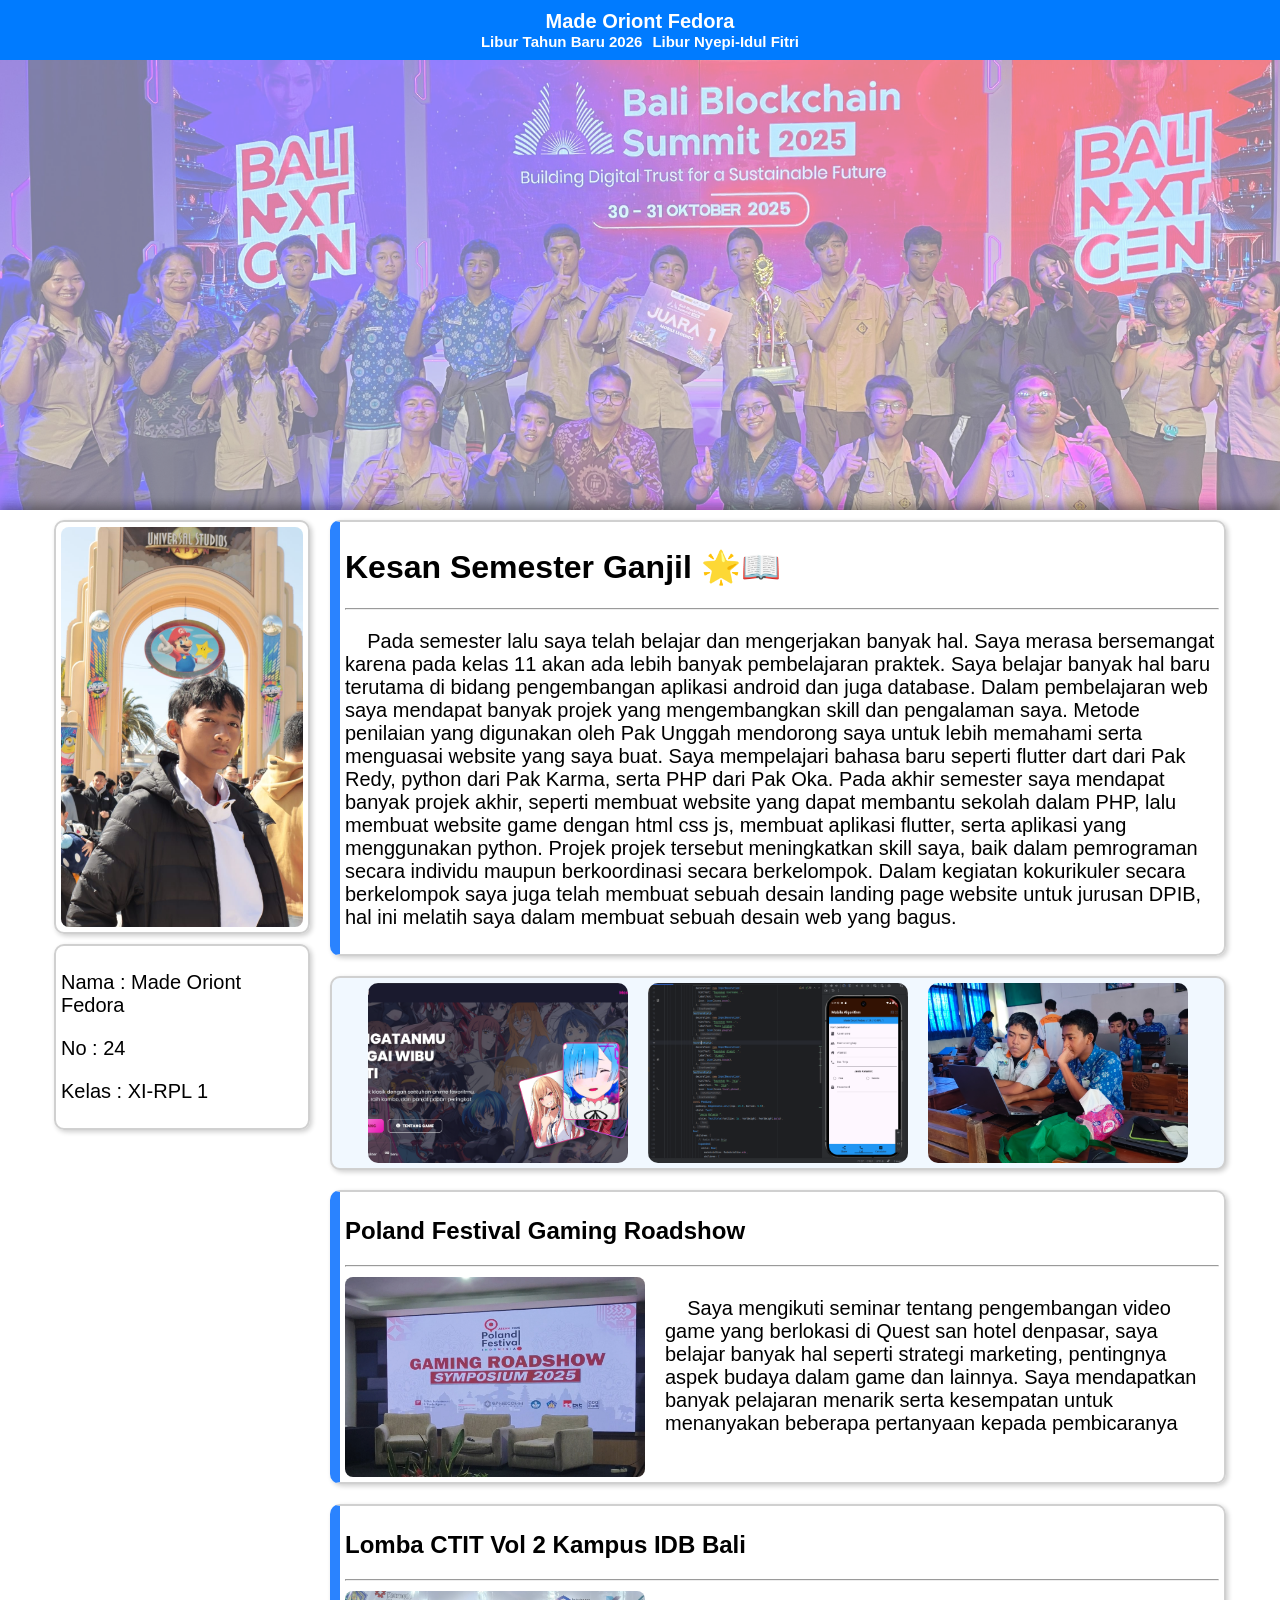
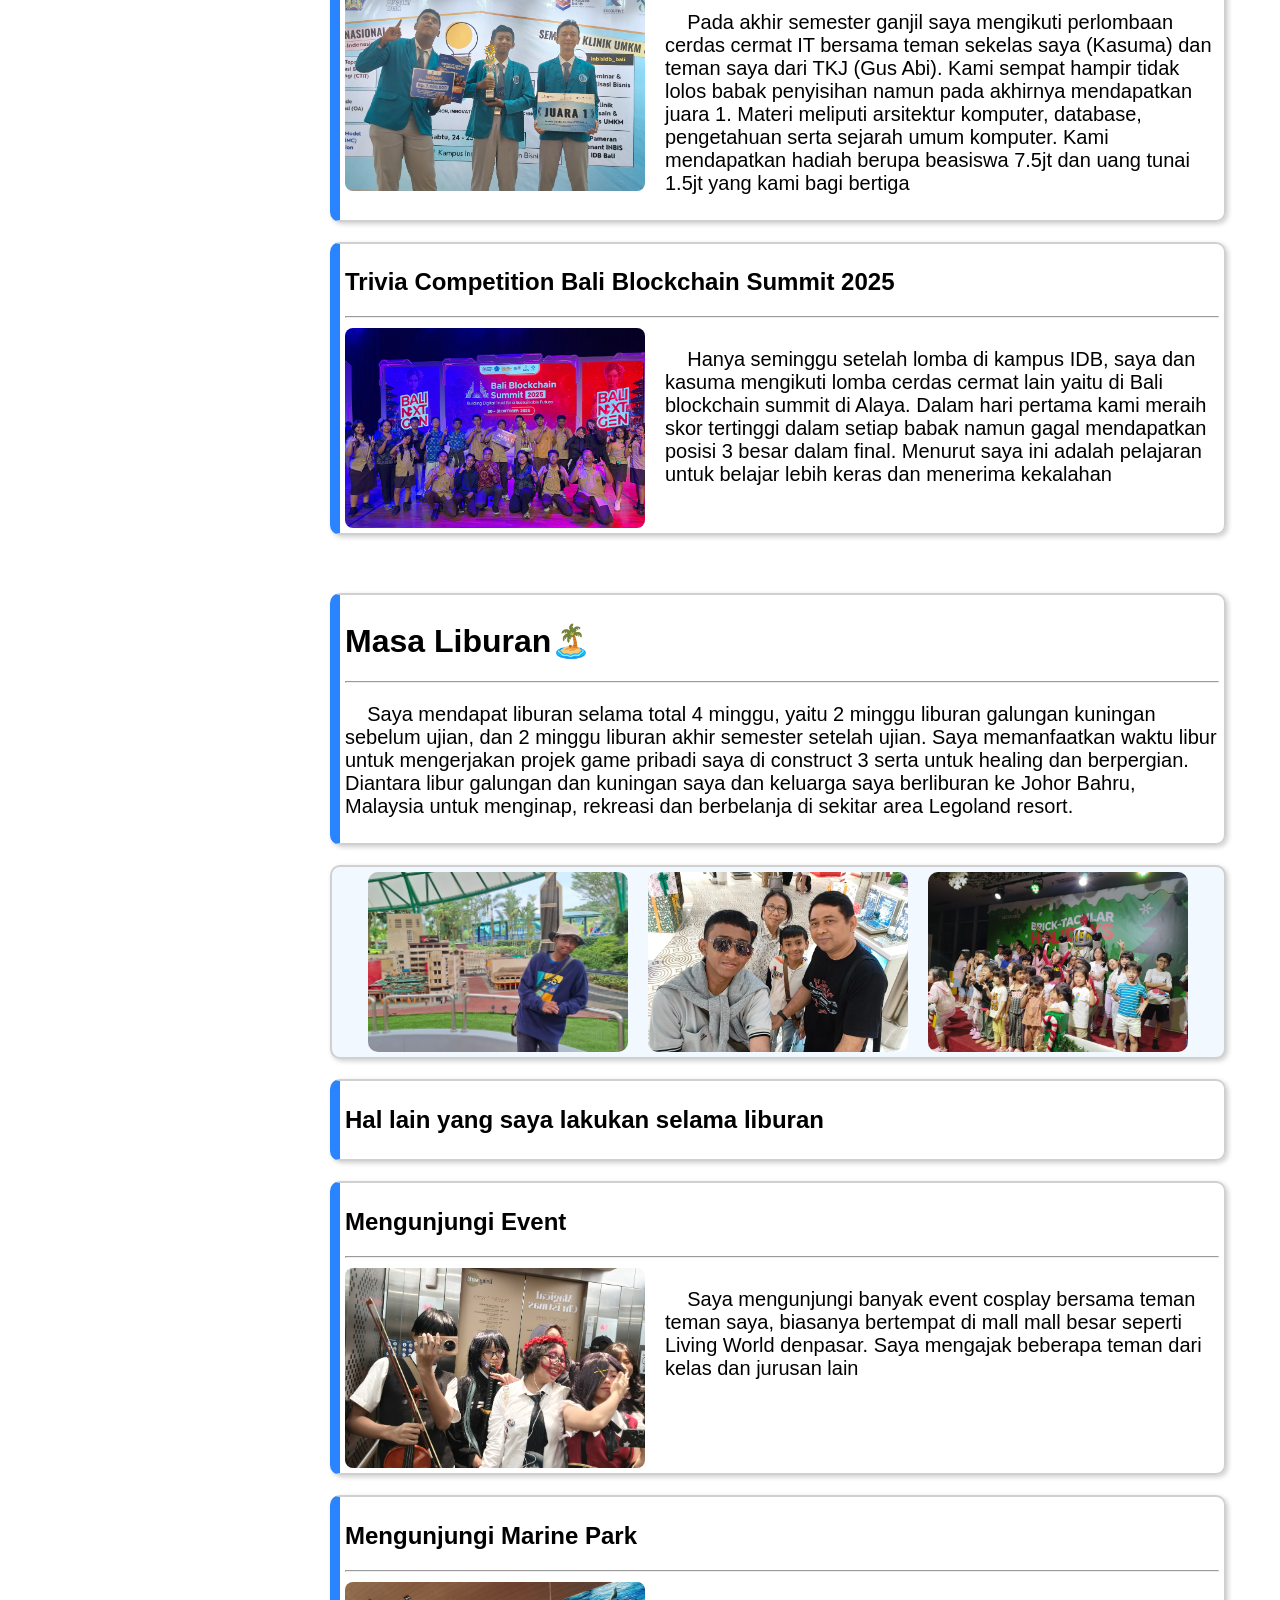
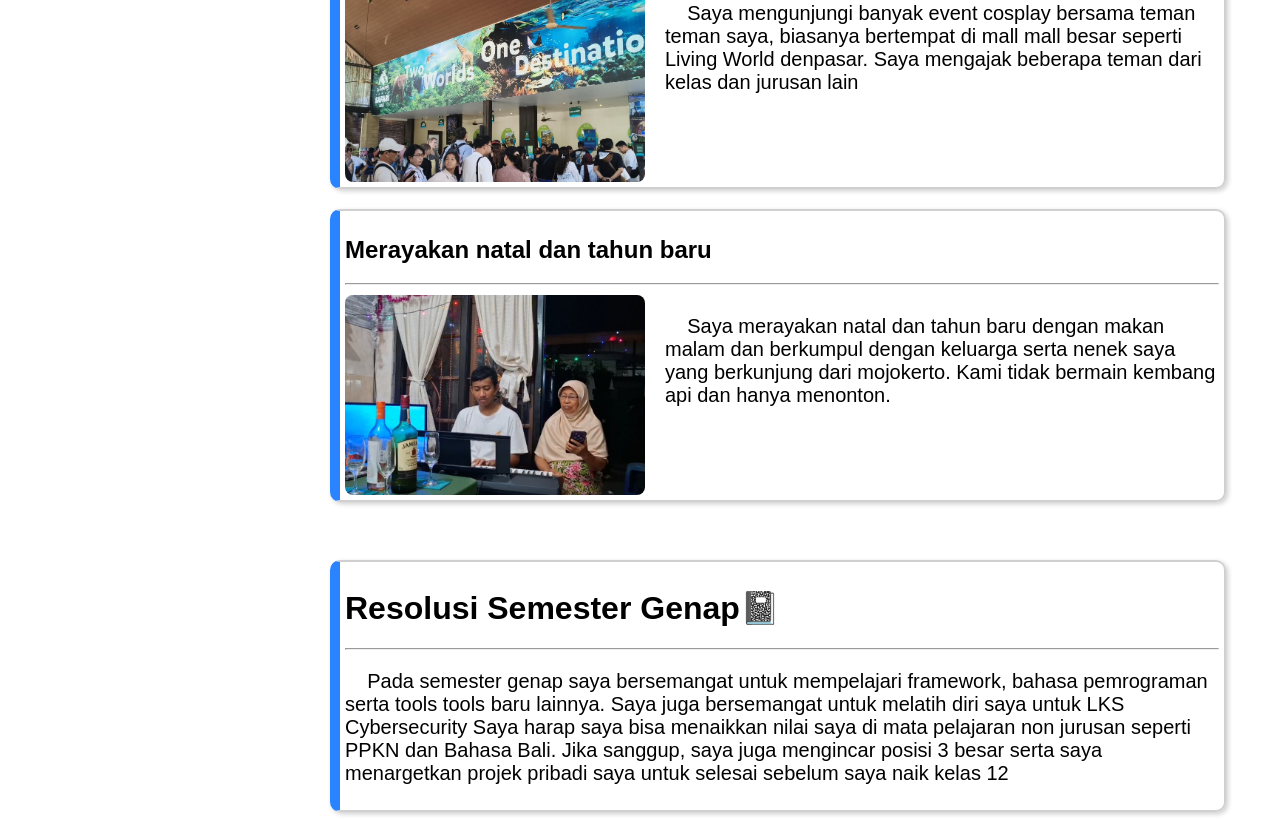
<file: index.html>
<!DOCTYPE html>
<html lang="en">
<head>
    <meta charset="UTF-8">
    <meta name="viewport" content="width=device-width, initial-scale=1.0">
    <title>Liburan</title>
    <link rel="stylesheet" href="style.css">
</head>
    <body>
        <div class="header">
            <p>Made Oriont Fedora</p>
            <div class="header-navbar">
                <a href="index.html"><p>Libur Tahun Baru 2026</p></a>
                <a href="idulfitri.html"><p>Libur Nyepi-Idul Fitri</p></a>
            </div>

        </div>
        <div class="landing-photo-container">
            <img src="LandingPhoto.jpg" class="landing-photo">
        </div>
        <div class="content-container">
            <div class="sidebar-container">
                <div class="sidebar-content">
                    <div class="me-picture-container">
                        <img src="Me.jpeg" class="me-picture">
                    </div>
                </div>
                <div class="sidebar-content">
                    <p>Nama : Made Oriont Fedora</p>
                    <p>No   : 24</p>
                    <p>Kelas   : XI-RPL 1</p>
                </div>
            </div>
            <div class="main-container">
                <div class="main-content">
                    <h1>Kesan Semester Ganjil 🌟📖</h1>
                    <hr>
                    <p>&nbsp;&nbsp;&nbsp;&nbsp;Pada semester lalu saya telah belajar dan mengerjakan banyak hal.
                        Saya merasa bersemangat karena pada kelas 11 akan ada lebih banyak pembelajaran praktek.
                        Saya belajar banyak hal baru terutama di bidang pengembangan aplikasi android dan juga database.
                        Dalam pembelajaran web saya mendapat banyak projek yang mengembangkan skill dan pengalaman saya.
                        Metode penilaian yang digunakan oleh Pak Unggah mendorong saya untuk lebih memahami serta menguasai website yang saya buat.
                        Saya mempelajari bahasa baru seperti flutter dart dari Pak Redy, python dari Pak Karma, serta PHP dari Pak Oka.
                        Pada akhir semester saya mendapat banyak projek akhir, seperti membuat website yang dapat membantu sekolah dalam PHP,
                        lalu membuat website game dengan html css js, membuat aplikasi flutter, serta aplikasi yang menggunakan python.
                        Projek projek tersebut meningkatkan skill saya, baik dalam pemrograman secara individu maupun berkoordinasi secara berkelompok.
                        Dalam kegiatan kokurikuler secara berkelompok saya juga telah membuat sebuah desain landing page website untuk jurusan DPIB, hal ini melatih saya
                        dalam membuat sebuah desain web yang bagus.
                    </p>
                </div>

                <div class="pictures-content">
                    <img src="projek1.png" class="pictures-content-picture">
                    <img src="projek2.png" class="pictures-content-picture">
                    <img src="projek3.jpg" class="pictures-content-picture">
                </div>

                <div class="main-content">
                    <h2>Poland Festival Gaming Roadshow</h2>
                    <hr>
                    <div class="info-wrapper">
                        <img src="PolandFest.jpg" class="wrapper-photo">
                        <p>&nbsp;&nbsp;&nbsp;&nbsp;Saya mengikuti seminar tentang pengembangan video game yang berlokasi di Quest san hotel denpasar, saya belajar banyak hal seperti strategi marketing, pentingnya aspek budaya dalam game
                            dan lainnya. Saya mendapatkan banyak pelajaran menarik serta kesempatan untuk menanyakan beberapa pertanyaan kepada pembicaranya
                        </p>
                    </div>
                </div>

                <div class="main-content">
                    <h2>Lomba CTIT Vol 2 Kampus IDB Bali</h2>
                    <hr>
                    <div class="info-wrapper">
                        <img src="CTIT.jpg" class="wrapper-photo">
                        <p>&nbsp;&nbsp;&nbsp;&nbsp;Pada akhir semester ganjil saya mengikuti perlombaan cerdas cermat IT bersama teman sekelas saya (Kasuma) dan teman saya dari TKJ (Gus Abi).
                            Kami sempat hampir tidak lolos babak penyisihan namun pada akhirnya mendapatkan juara 1. Materi meliputi arsitektur komputer, database, pengetahuan serta sejarah umum komputer.
                            Kami mendapatkan hadiah berupa beasiswa 7.5jt dan uang tunai 1.5jt yang kami bagi bertiga
                        </p>
                    </div>
                </div>

                <div class="main-content">
                    <h2>Trivia Competition Bali Blockchain Summit 2025</h2>
                    <hr>
                    <div class="info-wrapper">
                        <img src="LandingPhoto.jpg" class="wrapper-photo">
                        <p>&nbsp;&nbsp;&nbsp;&nbsp;Hanya seminggu setelah lomba di kampus IDB, saya dan kasuma mengikuti lomba cerdas cermat lain yaitu di Bali blockchain summit di Alaya.
                            Dalam hari pertama kami meraih skor tertinggi dalam setiap babak namun gagal mendapatkan posisi 3 besar dalam final. Menurut saya ini adalah pelajaran untuk belajar lebih keras
                            dan menerima kekalahan
                        </p>
                    </div>
                </div>


                <br>

                <div class="main-content">
                    <h1>Masa Liburan🏝️</h1>
                    <hr>
                    <p>&nbsp;&nbsp;&nbsp;&nbsp;Saya mendapat liburan selama total 4 minggu, yaitu 2 minggu liburan galungan kuningan sebelum ujian, dan 2 minggu liburan akhir semester setelah ujian.
                        Saya memanfaatkan waktu libur untuk mengerjakan projek game pribadi saya di construct 3 serta untuk healing dan berpergian. Diantara libur galungan dan kuningan saya dan keluarga saya berliburan ke Johor Bahru, Malaysia untuk menginap, rekreasi dan berbelanja
                        di sekitar area Legoland resort.
                    </p>
                </div>

                <div class="pictures-content">
                    <img src="Legoland1.jpg" class="pictures-content-picture">
                    <img src="Legoland2.jpg" class="pictures-content-picture">
                    <img src="Legoland3.jpg" class="pictures-content-picture">
                </div>

                <div class="main-content">
                    <h2>Hal lain yang saya lakukan selama liburan</h2>
                </div>

                <div class="main-content">
                    <h2>Mengunjungi Event</h2>
                    <hr>
                    <div class="info-wrapper">
                        <img src="Cosplay.jpg" class="wrapper-photo">
                        <p>&nbsp;&nbsp;&nbsp;&nbsp;Saya mengunjungi banyak event cosplay bersama teman teman saya, biasanya bertempat di mall mall besar seperti Living World denpasar.
                            Saya mengajak beberapa teman dari kelas dan jurusan lain
                        </p>
                    </div>
                </div>

                <div class="main-content">
                    <h2>Mengunjungi Marine Park</h2>
                    <hr>
                    <div class="info-wrapper">
                        <img src="MarinePark.jpg" class="wrapper-photo">
                        <p>&nbsp;&nbsp;&nbsp;&nbsp;Saya mengunjungi banyak event cosplay bersama teman teman saya, biasanya bertempat di mall mall besar seperti Living World denpasar.
                            Saya mengajak beberapa teman dari kelas dan jurusan lain
                        </p>
                    </div>
                </div>

                <div class="main-content">
                    <h2>Merayakan natal dan tahun baru</h2>
                    <hr>
                    <div class="info-wrapper">
                        <img src="Nataru.jpg" class="wrapper-photo">
                        <p>&nbsp;&nbsp;&nbsp;&nbsp;Saya merayakan natal dan tahun baru dengan makan malam dan berkumpul dengan keluarga serta nenek saya yang berkunjung dari mojokerto. Kami tidak bermain kembang api dan hanya menonton. 
                        </p>
                    </div>
                </div>

                <br>

                <div class="main-content">
                    <h1>Resolusi Semester Genap📓</h1>
                    <hr>
                    <p>&nbsp;&nbsp;&nbsp;&nbsp;Pada semester genap saya bersemangat untuk mempelajari framework, bahasa pemrograman serta tools tools baru lainnya. Saya juga bersemangat untuk melatih diri saya untuk LKS Cybersecurity
                        Saya harap saya bisa menaikkan nilai saya di mata pelajaran non jurusan seperti PPKN dan Bahasa Bali. Jika sanggup, saya juga mengincar posisi 3 besar serta saya menargetkan projek pribadi saya untuk selesai sebelum saya naik kelas 12
                    </p>
                </div>
            </div>
        </div>

    </body>
</html>
</file>
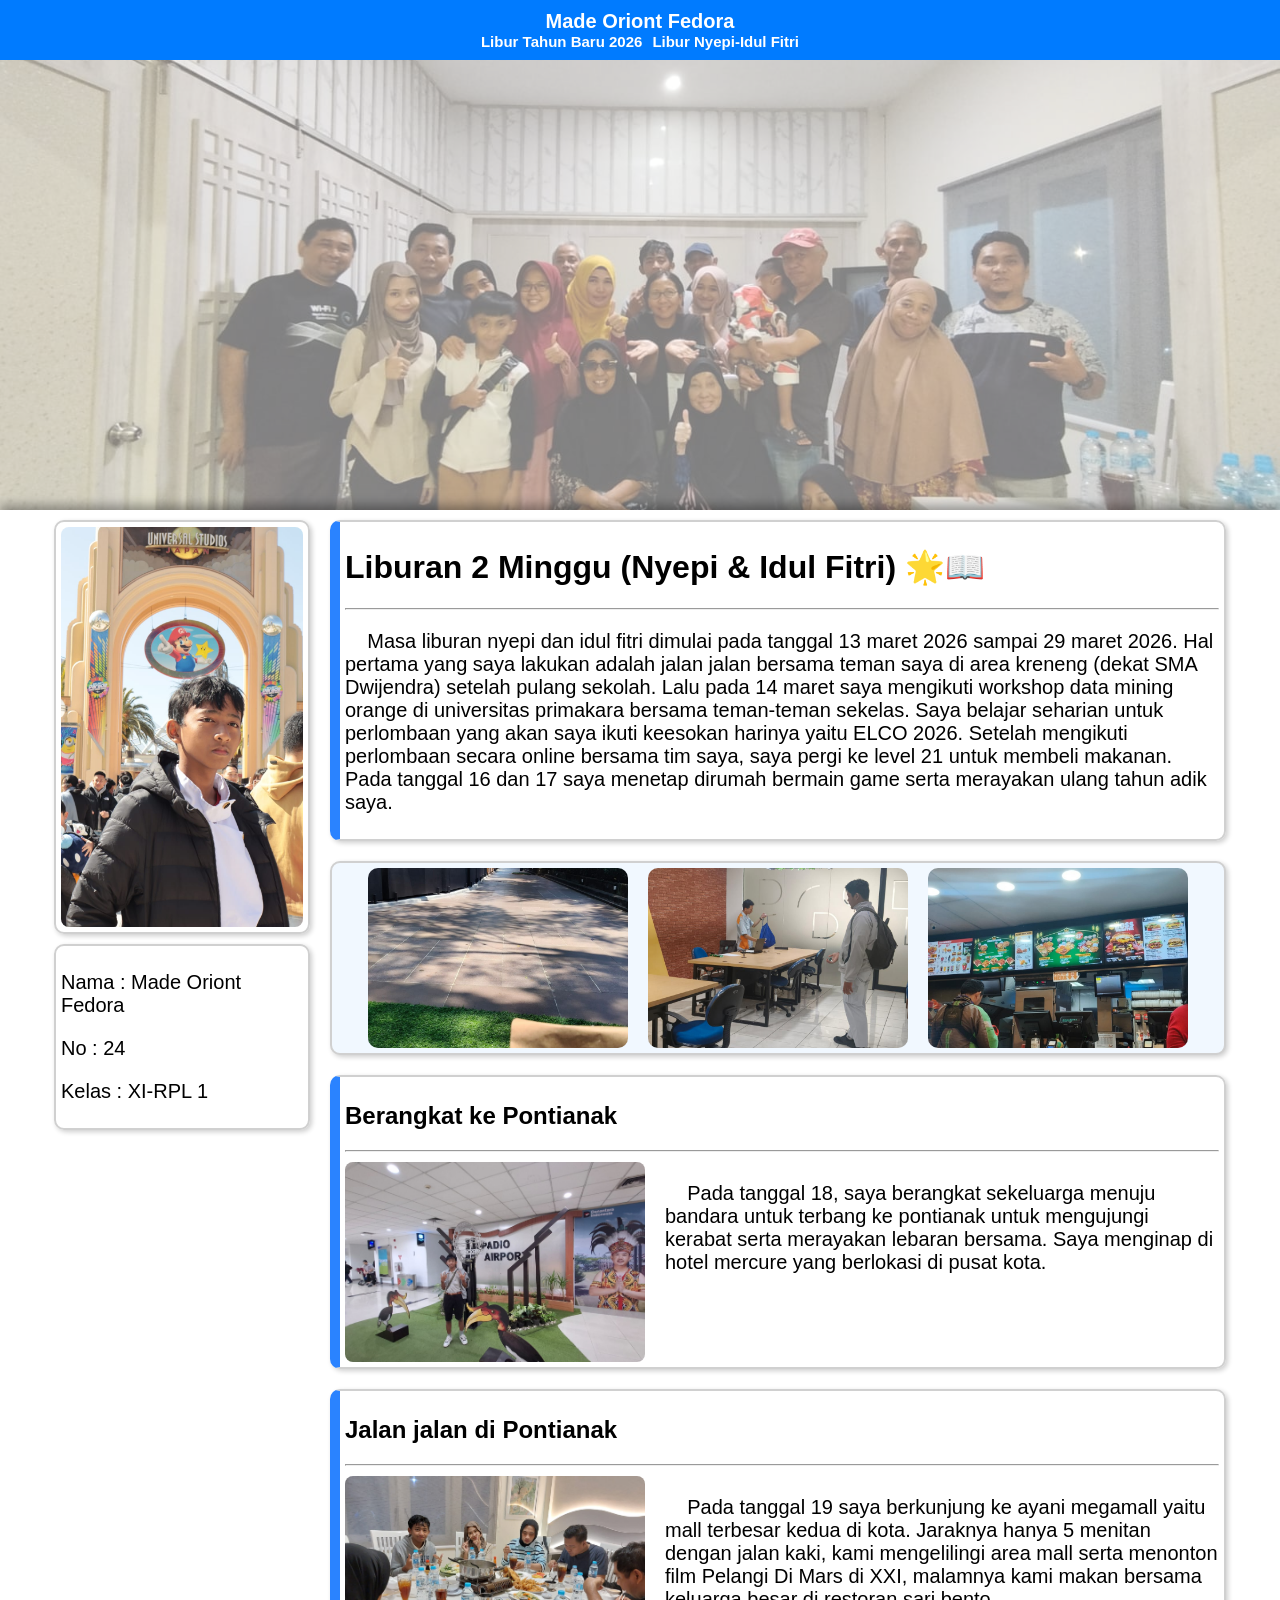
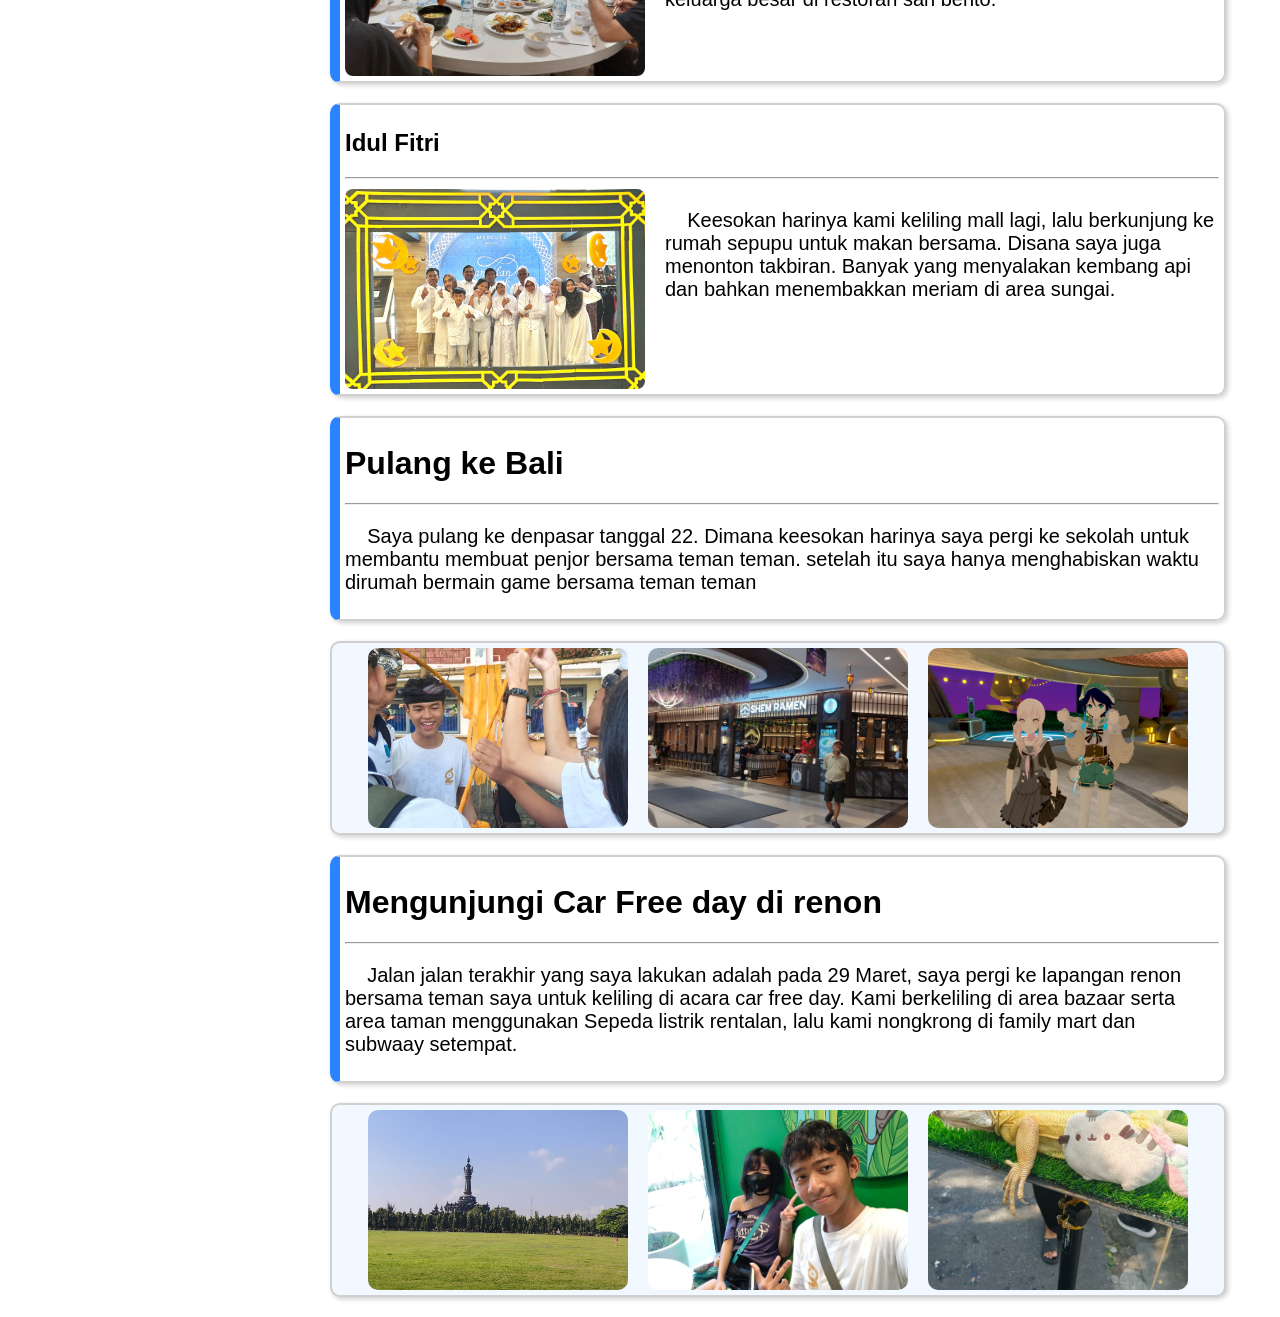
<file: idulfitri.html>
<!DOCTYPE html>
<html lang="en">
<head>
    <meta charset="UTF-8">
    <meta name="viewport" content="width=device-width, initial-scale=1.0">
    <title>Liburan</title>
    <link rel="stylesheet" href="style.css">
</head>
    <body>
        <div class="header">
            <p>Made Oriont Fedora</p>
            <div class="header-navbar">
                <a href="index.html"><p>Libur Tahun Baru 2026</p></a>
                <a href="idulfitri.html"><p>Libur Nyepi-Idul Fitri</p></a>
            </div>

        </div>
        <div class="landing-photo-container">
            <img src="Lebaran/SariBento2.jpeg" class="landing-photo">
        </div>
        <div class="content-container">
            <div class="sidebar-container">
                <div class="sidebar-content">
                    <div class="me-picture-container">
                        <img src="Me.jpeg" class="me-picture">
                    </div>
                </div>
                <div class="sidebar-content">
                    <p>Nama : Made Oriont Fedora</p>
                    <p>No   : 24</p>
                    <p>Kelas   : XI-RPL 1</p>
                </div>
            </div>
            <div class="main-container">
                <div class="main-content">
                    <h1>Liburan 2 Minggu (Nyepi & Idul Fitri) 🌟📖</h1>
                    <hr>
                    <p>&nbsp;&nbsp;&nbsp;&nbsp;Masa liburan nyepi dan idul fitri dimulai pada tanggal 13 maret 2026 sampai 29 maret 2026.
                        Hal pertama yang saya lakukan adalah jalan jalan bersama teman saya di area kreneng (dekat SMA Dwijendra) setelah pulang sekolah.
                        Lalu pada 14 maret saya mengikuti workshop data mining orange di universitas primakara bersama teman-teman sekelas.
                        Saya belajar seharian untuk perlombaan yang akan saya ikuti keesokan harinya yaitu ELCO 2026. Setelah mengikuti perlombaan secara online bersama tim saya,
                        saya pergi ke level 21 untuk membeli makanan. Pada tanggal 16 dan 17 saya menetap dirumah bermain game serta merayakan ulang tahun adik saya.
                    </p>
                </div>

                <div class="pictures-content">
                    <img src="Lebaran/Level.jpeg" class="pictures-content-picture">
                    <img src="Lebaran/LCC.jpeg" class="pictures-content-picture">
                    <img src="Lebaran/BK.jpeg" class="pictures-content-picture">
                </div>

                <div class="main-content">
                    <h2>Berangkat ke Pontianak</h2>
                    <hr>
                    <div class="info-wrapper">
                        <img src="Lebaran/Supadio.jpeg" class="wrapper-photo">
                        <p>&nbsp;&nbsp;&nbsp;&nbsp;Pada tanggal 18, saya berangkat sekeluarga menuju bandara untuk terbang ke pontianak untuk mengujungi kerabat serta merayakan lebaran bersama.
                            Saya menginap di hotel mercure yang berlokasi di pusat kota.
                        </p>
                    </div>
                </div>

                <div class="main-content">
                    <h2>Jalan jalan di Pontianak</h2>
                    <hr>
                    <div class="info-wrapper">
                        <img src="Lebaran/SariBento.jpeg" class="wrapper-photo">
                        <p>&nbsp;&nbsp;&nbsp;&nbsp;Pada tanggal 19 saya berkunjung ke ayani megamall yaitu mall terbesar kedua di kota. Jaraknya hanya 5 menitan dengan jalan kaki, kami mengelilingi area mall serta menonton
                            film Pelangi Di Mars di XXI, malamnya kami makan bersama keluarga besar di restoran sari bento.
                        </p>
                    </div>
                </div>

                <div class="main-content">
                    <h2>Idul Fitri</h2>
                    <hr>
                    <div class="info-wrapper">
                        <img src="Lebaran/IdulFitri.jpeg" class="wrapper-photo">
                        <p>&nbsp;&nbsp;&nbsp;&nbsp;Keesokan harinya kami keliling mall lagi, lalu berkunjung ke rumah sepupu untuk makan bersama. Disana saya juga menonton takbiran. Banyak yang menyalakan kembang api
                            dan bahkan menembakkan meriam di area sungai.
                        </p>
                    </div>
                </div>


                <div class="main-content">
                    <h1>Pulang ke Bali</h1>
                    <hr>
                    <p>&nbsp;&nbsp;&nbsp;&nbsp;Saya pulang ke denpasar tanggal 22. Dimana keesokan harinya saya pergi ke sekolah untuk membantu membuat penjor bersama teman teman. setelah itu saya hanya menghabiskan waktu
                        dirumah bermain game bersama teman teman
                    </p>
                </div>

                <div class="pictures-content">
                    <img src="Lebaran/Penjor.jpeg" class="pictures-content-picture">
                    <img src="Lebaran/Ayani.jpeg" class="pictures-content-picture">
                    <img src="Lebaran/VrChat.jpeg" class="pictures-content-picture">
                </div>

                <div class="main-content">
                    <h1>Mengunjungi Car Free day di renon</h1>
                    <hr>
                    <p>&nbsp;&nbsp;&nbsp;&nbsp;Jalan jalan terakhir yang saya lakukan adalah pada 29 Maret, saya pergi ke lapangan renon bersama teman saya untuk keliling di acara car free day.
                        Kami berkeliling di area bazaar serta area taman menggunakan Sepeda listrik rentalan, lalu kami nongkrong di family mart dan subwaay setempat.
                    </p>
                </div>

                <div class="pictures-content">
                    <img src="Lebaran/Renon.jpeg" class="pictures-content-picture">
                    <img src="Lebaran/WhatsApp Image 2026-03-30 at 14.52.57.jpeg" class="pictures-content-picture">
                    <img src="Lebaran/Renon1.jpeg" class="pictures-content-picture">
                </div>
            </div>
        </div>

    </body>
</html>
</file>
<file: style.css>
body{
    font-family: Arial, Helvetica, sans-serif;
    margin: 0;
    padding: 0;
    display: flex;
    flex-direction: column;
}

p{
    font-size: 20px;
}

.header{
    font-weight: bold;
    font-size: 25px;
    color: white;
    background-color: rgb(0, 123, 255);
    width: 100%;
    display: flex;
    flex-direction: column;
    justify-content: center;
    align-items: center;
    padding: 10px 0px 10px;
}

.header p{
    margin: 0px;
}

.header-navbar{
    display: flex;
    flex-direction: row;
    gap: 10px;
}

.header-navbar p{
    font-size: 15px;
    cursor: pointer;
}

.header-navbar p:hover{
    text-decoration: underline;
}

.header-navbar a{
    text-decoration: none;
    color: white;
}

.landing-photo-container {
    width: 100%;
    height: 50vh;
    background-color: rgb(255, 255, 255); /* You can remove this once it fits */
    overflow: hidden;      /* Prevents any accidental spillover */
}

.landing-photo {
    opacity: 50%;
    width: 100%;
    height: 100%;
    object-fit: cover;     /* This is the "magic" line */
    object-position: center; /* Ensures the middle of the photo is visible */
}

.content-container{
    display: flex;
    box-shadow: 0px -5px 10px rgba(0, 0, 0, 0.344);
    width: 100%;
    z-index: 100;
    background-color: white;
    height: fit-content;
    justify-content: center;
    gap: 20px;
    padding: 10px 0px 20px 0px;
}



.sidebar-container {
    width: 20%;
    display: flex;
    flex-direction: column;
    gap: 10px;
    
    /* Stickiness logic */
    position: sticky;
    top: 20px;       /* Distance from the top of the browser window */
    align-self: flex-start; /* Crucial: prevents the sidebar from stretching to full height */
    height: fit-content;
}



.main-container{
    gap: 20px;
    display: flex;
    flex-direction: column;
    width: 70%;
}

.main-content{
    box-shadow: 2px 2px 5px rgba(0, 0, 0, 0.197);
    padding: 5px;
    border-radius: 10px;
    border: solid rgb(208, 208, 208) 2px;
    border-left: solid rgb(42, 131, 255) 10px;
}

.pictures-content{
    background-color: rgb(241, 248, 255);
    display: flex;
    justify-content: center;
    gap: 20px;
    box-shadow: 2px 2px 5px rgba(0, 0, 0, 0.197);
    padding: 5px;
    border-radius: 10px;

    border: solid rgb(208, 208, 208) 2px;
}

.pictures-content-picture{
    border-radius: 10px;
    display: block;
    object-fit: cover;
    width: 260px;
    height: 180px;
}

.sidebar-content{
    box-shadow: 2px 2px 5px rgba(0, 0, 0, 0.197);
    padding: 5px;
    border-radius: 10px;
    border: solid rgb(208, 208, 208) 2px;
}

.me-picture-container {
    width: 100%;
    height: 400px;
    overflow: hidden; /* Safety net: hides anything that still manages to poke out */
    border-radius: 8px; /* Moves the rounding to the container for a cleaner look */
}

.me-picture {
    width: 100%;
    height: 100%;     /* Force it to match the 200px height of the container */
    object-fit: cover; /* Crops the image to fill the box without stretching it */
    display: block;
}

.info-wrapper {
    display: flex;       /* Put items side-by-side */
    gap: 20px;          /* Space between photo and text */
    align-items: flex-start; /* Keeps the photo at the top */
    margin-top: 10px;
}

.wrapper-photo {
    width: 300px;       /* Fixed width so it doesn't get too big */
    flex-shrink: 0;     /* Prevents the photo from getting squeezed */
    border-radius: 8px;
    object-fit: cover;
    aspect-ratio: 6 / 4;
}
</file>
